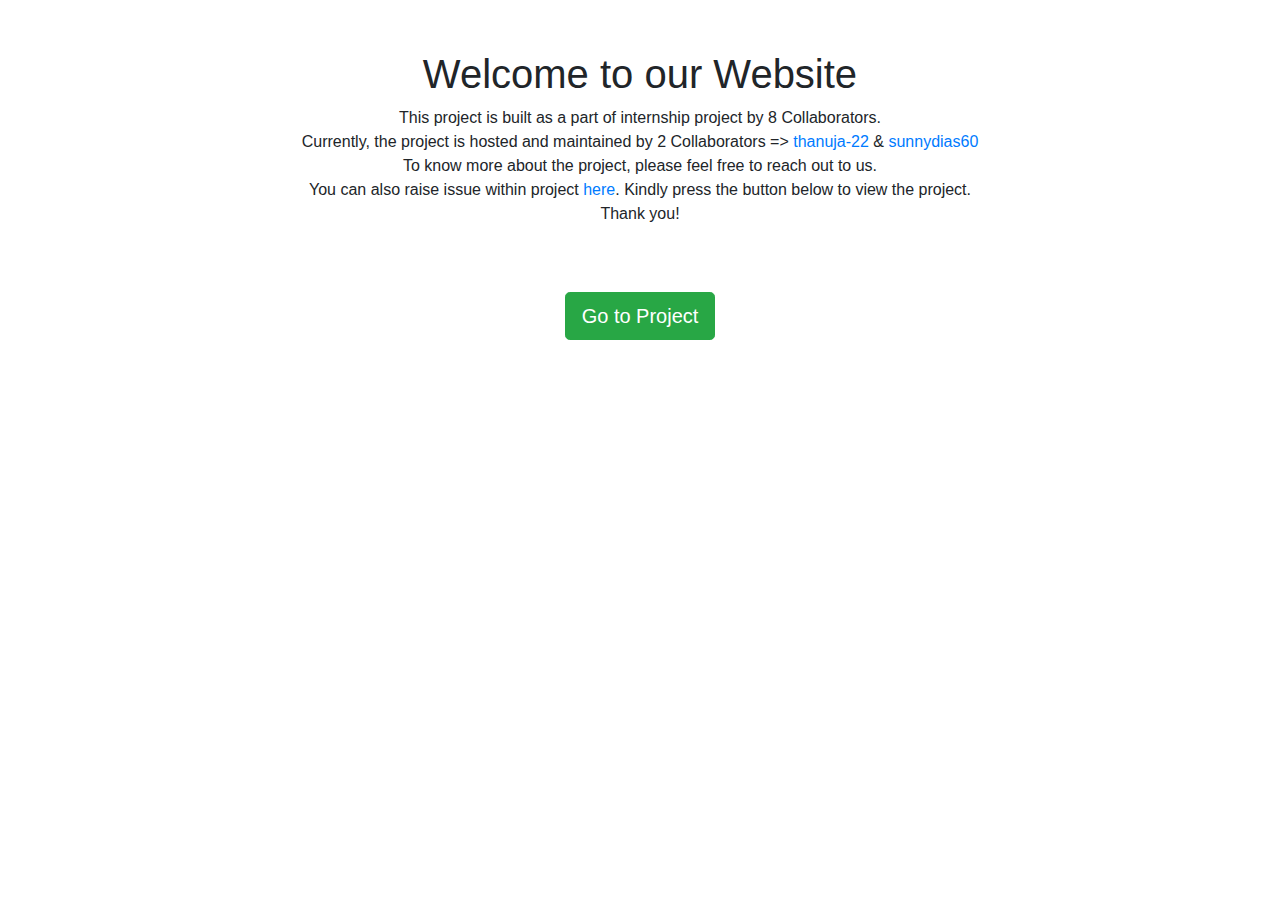
<file: index.html>
<!DOCTYPE html>
<html lang="en" dir="ltr">
  <head>
    <meta charset="utf-8">
    <title></title>
    <link rel="stylesheet" href="https://stackpath.bootstrapcdn.com/bootstrap/4.5.2/css/bootstrap.min.css" integrity="sha384-JcKb8q3iqJ61gNV9KGb8thSsNjpSL0n8PARn9HuZOnIxN0hoP+VmmDGMN5t9UJ0Z" crossorigin="anonymous">
    <script src="https://code.jquery.com/jquery-3.5.1.slim.min.js" integrity="sha384-DfXdz2htPH0lsSSs5nCTpuj/zy4C+OGpamoFVy38MVBnE+IbbVYUew+OrCXaRkfj" crossorigin="anonymous"></script>
    <script src="https://cdn.jsdelivr.net/npm/popper.js@1.16.1/dist/umd/popper.min.js" integrity="sha384-9/reFTGAW83EW2RDu2S0VKaIzap3H66lZH81PoYlFhbGU+6BZp6G7niu735Sk7lN" crossorigin="anonymous"></script>
    <script src="https://stackpath.bootstrapcdn.com/bootstrap/4.5.2/js/bootstrap.min.js" integrity="sha384-B4gt1jrGC7Jh4AgTPSdUtOBvfO8shuf57BaghqFfPlYxofvL8/KUEfYiJOMMV+rV" crossorigin="anonymous"></script>
    <script src='https://ajax.googleapis.com/ajax/libs/jquery/1.11.1/jquery.min.js'></script>
    <!-- <link rel="stylesheet" href="src/css/index.css"> -->
  </head>
  <body>
    <div style="text-align: center; margin-top: 50px;">
      <h1 >Welcome to our Website</h1>
      <p>This project is built as a part of internship project by 8 Collaborators.<br>
      Currently, the project is hosted and maintained by 2 Collaborators => <a href="https://github.com/thanuja-22">thanuja-22</a> & <a href="https://github.com/sunnydias60">sunnydias60</a><br>
      To know more about the project, please feel free to reach out to us.<br>
      You can also raise issue within project <a href="https://github.com/sunnydias60/Technocolabs-Internship-Project-Team4/issues">here</a>.
      Kindly press the button below to view the project.<br>
      Thank you!  
    </p>
      
      <a style="margin-top: 50px;" href="src/index-main.html" class="btn btn-success btn-lg">
        Go to Project
      </a>
    </div>
    
  </body>
</html>
</file>
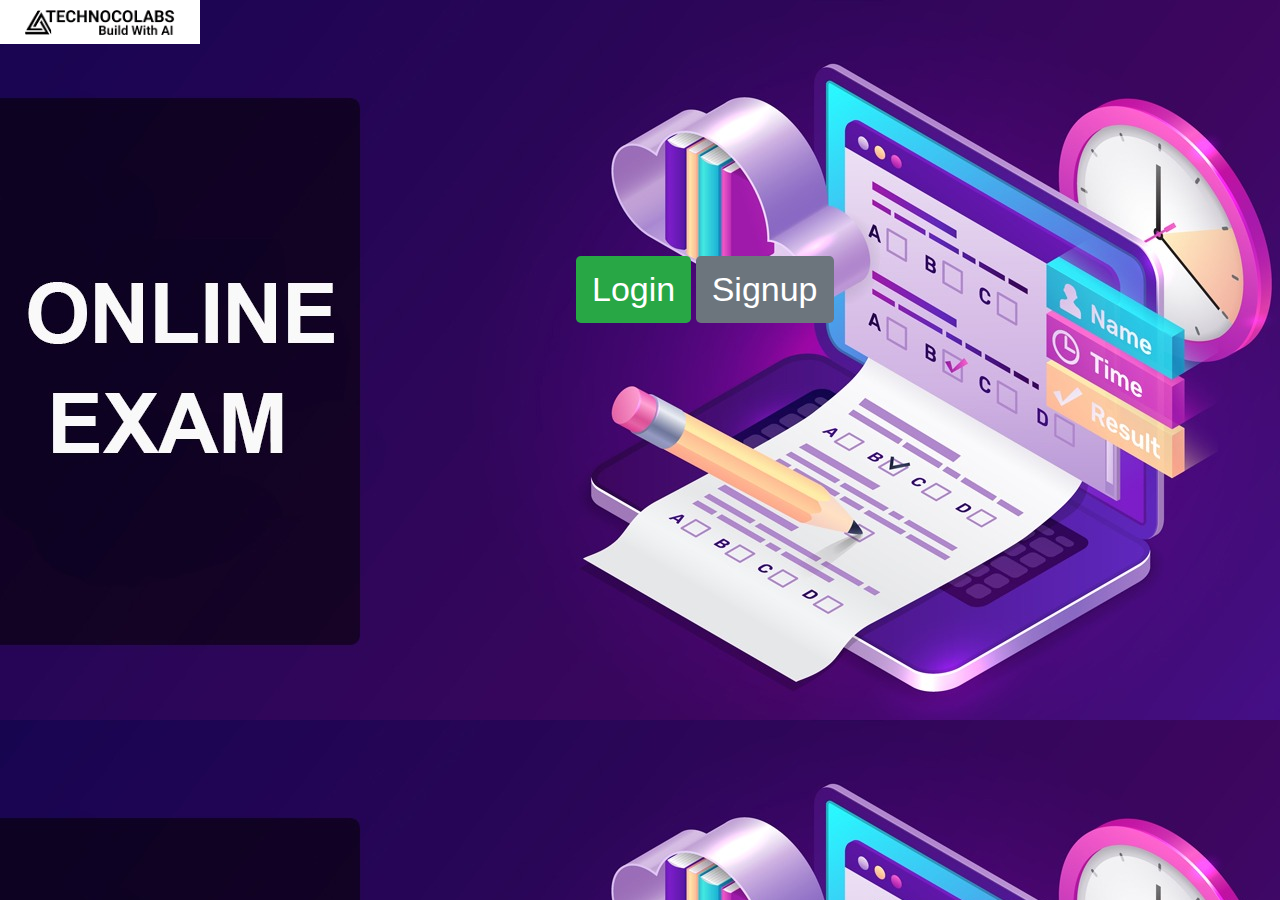
<file: src/index.html>
<!DOCTYPE html>
<html lang="en" dir="ltr">
  <head>
    <meta charset="utf-8">
    <title></title>
    <link rel="stylesheet" href="https://stackpath.bootstrapcdn.com/bootstrap/4.5.2/css/bootstrap.min.css" integrity="sha384-JcKb8q3iqJ61gNV9KGb8thSsNjpSL0n8PARn9HuZOnIxN0hoP+VmmDGMN5t9UJ0Z" crossorigin="anonymous">
    <script src="https://code.jquery.com/jquery-3.5.1.slim.min.js" integrity="sha384-DfXdz2htPH0lsSSs5nCTpuj/zy4C+OGpamoFVy38MVBnE+IbbVYUew+OrCXaRkfj" crossorigin="anonymous"></script>
    <script src="https://cdn.jsdelivr.net/npm/popper.js@1.16.1/dist/umd/popper.min.js" integrity="sha384-9/reFTGAW83EW2RDu2S0VKaIzap3H66lZH81PoYlFhbGU+6BZp6G7niu735Sk7lN" crossorigin="anonymous"></script>
    <script src="https://stackpath.bootstrapcdn.com/bootstrap/4.5.2/js/bootstrap.min.js" integrity="sha384-B4gt1jrGC7Jh4AgTPSdUtOBvfO8shuf57BaghqFfPlYxofvL8/KUEfYiJOMMV+rV" crossorigin="anonymous"></script>
    <script src='https://ajax.googleapis.com/ajax/libs/jquery/1.11.1/jquery.min.js'></script>
    <link rel="stylesheet" href="css/index.css">
  </head>
  <body>
  <img src="../Images/Download.png" width="200">
    <a href="login.html">
    <button type="button" class="btn btn-success btn-lg" id="dev"name="button">Login</button>
    </a>
    <a href="signup.html">
    <button type="button"  class="btn btn-secondary btn-lg" id="dev1" name="button">Signup</button>
    </a>
  </body>
</html>
</file>
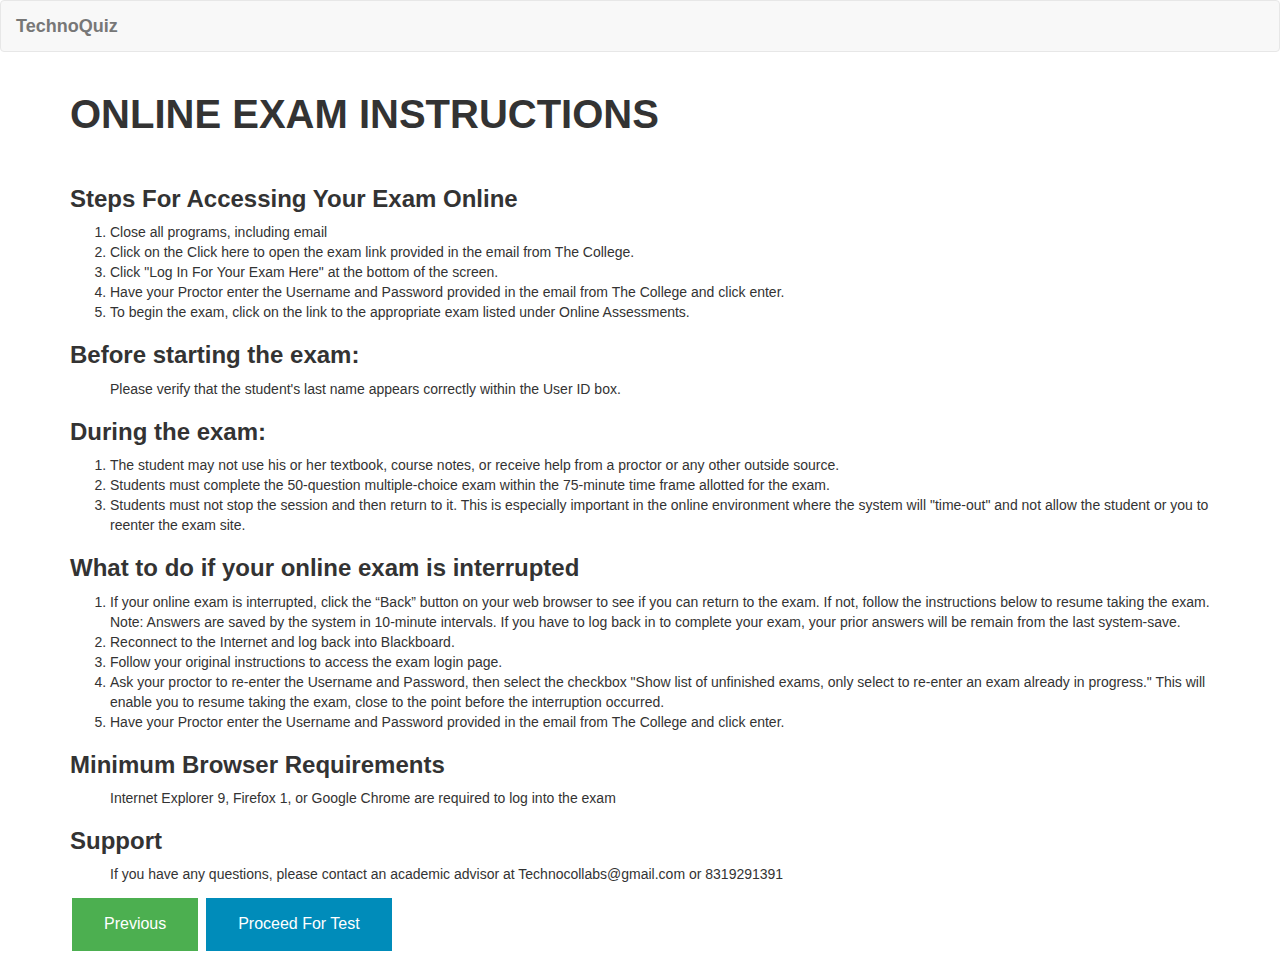
<file: src/Instruction.html>
<!DOCTYPE html>
<html lang="en">
<head>
  <title>Instructions</title>
  <meta charset="utf-8">
  <meta name="viewport" content="width=device-width, initial-scale=1">

  <link rel="stylesheet" href="https://maxcdn.bootstrapcdn.com/bootstrap/3.4.1/css/bootstrap.min.css">
  <script src="https://ajax.googleapis.com/ajax/libs/jquery/3.5.1/jquery.min.js"></script>
  <script src="https://maxcdn.bootstrapcdn.com/bootstrap/3.4.1/js/bootstrap.min.js"></script>
  <link rel="stylesheet" href="css/instruction.css" />

  <!-- <style>

 .button {
  border: none;
  color: white;
  padding: 15px 32px;
  text-align: center;
  text-decoration: none;
  display: inline-block;
  font-size: 16px;
  margin: 4px 2px;
  cursor: pointer;

}

.button1 {background-color: #4CAF50;}
.button2 {background-color: #008CBA;}
</style> -->
</head>
<body>



<nav class="navbar navbar-default">
  <div class="container-fluid">
    <div class="navbar-header">
      <a class="navbar-brand" href="#"><b>TechnoQuiz</b></a>
    </div>
    <!-- <ul class="nav navbar-nav">
      <li><a href="#">Home</a></li>
      <li><a href="#">Contact</a></li>
      <li><a href="https://images.app.goo.gl/skNQJh1swAGZycaH9">Help</a></li>
      <li><a href="https://www.google.com/search?q=google&rlz=1C1CHBF_enIN895IN895&oq=google&aqs=chrome..69i57j69i60l3j69i65j69i60.4605j0j7&sourceid=chrome&ie=UTF-8">Search</a></li>
    </ul> -->
  </div>
</nav>


<div class="container">
  <!-- <img src="logo.jpg" class="img-circle" alt="Cinque Terre" width="200" height="200"> -->
  <h1 style="font-size: 40px "><B><STRONG> ONLINE EXAM INSTRUCTIONS</STRONG></B></h1><BR>
  <h3><b>Steps For Accessing Your Exam Online</b></h3>
  <ol>
    <li>Close all programs, including email</li>
    <li>Click on the Click here to open the exam link provided in the email from The College.</li>
    <li>Click "Log In For Your Exam Here" at the bottom of the screen.</li>
    <li>Have your Proctor enter the Username and Password provided in the email from The College and click enter.</li>
    <li>To begin the exam, click on the link to the appropriate exam listed under Online Assessments.
</li>

  </ol>
  <h3><b>Before starting the exam:</b></h3>
  <ol>Please verify that the student's last name appears correctly within the User ID box.</ol>
  <h3><b>During the exam:</b></h3>
  <ol>

    <li>The student may not use his or her textbook, course notes, or receive help from a proctor or any other outside source.</li>
    <li>Students must complete the 50-question multiple-choice exam within the 75-minute time frame allotted for the exam.</li>
    <li>Students must not stop the session and then return to it. This is especially important in the online environment where the system will "time-out" and not allow the student or you to reenter the exam site.</li>

  </ol>
  <h3><b>What to do if your online exam is interrupted</b></h3>
<ol>
  <li>If your online exam is interrupted, click the “Back” button on your web browser to see if you can return to the exam. If not, follow the instructions below to resume taking the exam. Note: Answers are saved by the system in 10-minute intervals. If you have to log back in to complete your exam, your prior answers will be remain from the last system-save.</li>
  <li>Reconnect to the Internet and log back into Blackboard.</li>
  <li>Follow your original instructions to access the exam login page.</li>
  <li>Ask your proctor to re-enter the Username and Password, then select the checkbox "Show list of unfinished exams, only select to re-enter an exam already in progress." This will enable you to resume taking the exam, close to the point before the interruption occurred.</li>
  <li>Have your Proctor enter the Username and Password provided in the email from The College and click enter.</li>

</ol>
<h3><b>Minimum Browser Requirements</b></h3>
<ol>Internet Explorer 9, Firefox 1, or Google Chrome are required to log into the exam</ol>
<h3><b>Support</h3></b>
<ol>If you have any questions, please contact an academic advisor at Technocollabs@gmail.com or 8319291391</ol>
<a href="welcome.html"><button class="button button1">Previous</button></a>
<a href="section.html"><button class="button button2 final fin">Proceed For Test</button></a>










</div>
<script src="javascript/script.js"></script>

</body>
</html>
</file>
<file: src/css/index.css>
body{
background-image: url("../../Images/Online-Exam-Portal.jpeg");
  background-size: cover;

}
img{  position: fixed;
        background-color:white;
}
#dev{
    margin-top: 20%;
    margin-left: 45%;
  font-size: 34px;
  border: none;

  font-family: 'Franklin Gothic Medium', 'Arial Narrow', Arial, sans-serif;
}
#dev1{
    margin-top: 20%;
 font-size: 34px;
 font-family: 'Franklin Gothic Medium', 'Arial Narrow', Arial, sans-serif;
 border: none;
}
</file>
<file: src/css/instruction.css>
.button {
  border: none;
  color: white;
  padding: 15px 32px;
  text-align: center;
  text-decoration: none;
  display: inline-block;
  font-size: 16px;
  margin: 4px 2px;
  cursor: pointer;

}

.button1 {background-color: #4CAF50;} /* Green */
.button2 {background-color: #008CBA;} /* Blue */
</file>
